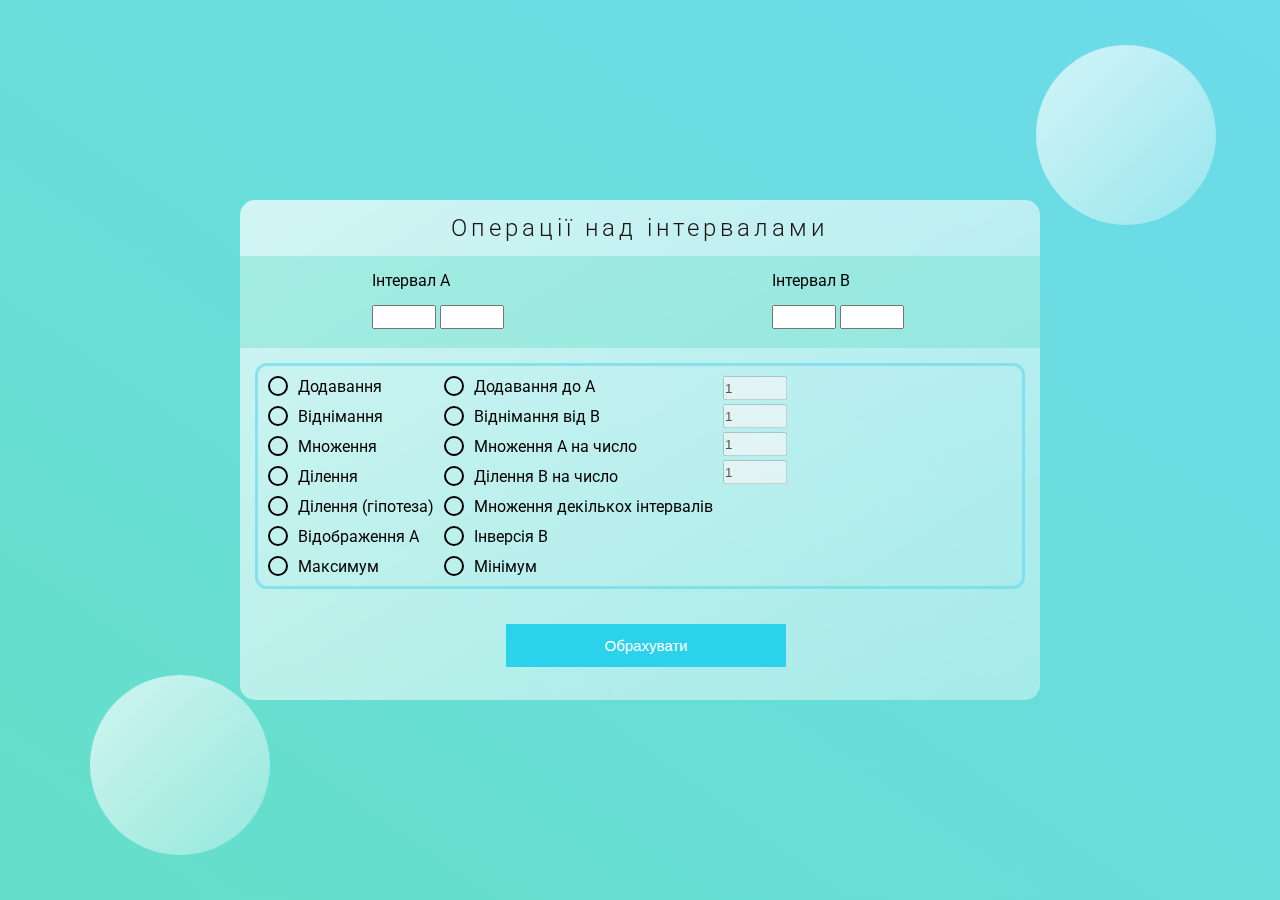
<file: index.html>
<!DOCTYPE html>
<html lang="ru">

<head>
    <meta charset="UTF-8">
    <meta name="viewport" content="width=device-width, initial-scale=1.0">
    <link rel="preconnect" href="https://fonts.gstatic.com">
    <link href="https://fonts.googleapis.com/css2?family=Roboto:wght@300;500&display=swap" rel="stylesheet">
    <link rel="stylesheet" href="styles.css">
    <link rel="stylesheet" href="modal.css">
    <title>Document</title>
</head>

<body>
    <div class="window">
        <div class="title">
            <h2>Операції над інтервалами</h2>
        </div>
        <div class="row-1">
            <div class="interval">
                <p>Інтервал А</p>
                <div class="intervalBody">
                    <input class="numInput" type="number" id="a1">
                    <input class="numInput" type="number" id="a2">
                </div>


            </div>
            <div class="interval">
                <p>Інтервал B</p>
                <div class="intervalBody">
                    <input class="numInput" type="number" id="b1">
                    <input class="numInput" type="number" id="b2">
                </div>
            </div>


        </div>
        <div class="row-2">
            <form class="operations">
                <ul class="operation-1">

                    <li class="radio-group">
                        <label for="sum" class="radio">
                            <input type="radio" id="sum"  name="radioField" class="radio__input">
                            <div class="radio__radio"></div>
                                Додавання
                        </label>
                    </li>
                    <li class="radio-group">
                        <label for="sub" class="radio">
                            <input type="radio" id="sub"  name="radioField" class="radio__input">
                            <div class="radio__radio"></div>
                                Віднімання
                        </label>

                    </li>
                    <li class="radio-group">
                        <label for="multy" class="radio">
                            <input type="radio" id="multy"  name="radioField" class="radio__input">
                            <div class="radio__radio"></div>
                            Множення
                        </label>
                    </li>
                    <li class="radio-group">
                        <label for="divs1" class="radio">
                            <input type="radio" id="divs1"  name="radioField" class="radio__input">
                            <div class="radio__radio"></div>
                            Ділення
                        </label>

                    </li>
                    <li class="radio-group">
                        <label for="divs2" class="radio">
                            <input type="radio" id="divs2"  name="radioField" class="radio__input">
                            <div class="radio__radio"></div>
                            Ділення (гіпотеза)
                        </label>
                    </li>
                    <li class="radio-group">
                        <label for="showA" class="radio">
                            <input data-check="forA"  type="radio" id="showA"  name="radioField" class="radio__input">
                            <div class="radio__radio"></div>
                            Відображення А
                        </label>
                    </li>

                    <li class="radio-group">
                        <label for="max" class="radio">
                            <input type="radio" id="max"  name="radioField" class="radio__input">
                            <div class="radio__radio"></div>
                            Максимум
                        </label>

                    </li>
                </ul>
                <ul class="operation-2">
                    <li class="radio-group">
                        <label for="sumToA" class="radio">
                            <input   data-check="forA" type="radio" id="sumToA"  name="radioField" class="radio__input">
                            <div class="radio__radio"></div>
                            Додавання до A
                        </label>

                    </li>
                    <li class="radio-group">
                        <label for="subFromB" class="radio">
                            <input data-check="forB" type="radio" id="subFromB"  name="radioField" class="radio__input">
                            <div class="radio__radio"></div>
                            Віднімання від B
                        </label>

                    </li>
                    <li class="radio-group">
                        <label for="multTo" class="radio">
                            <input data-check="forA"  type="radio" id="multTo"  name="radioField" class="radio__input">
                            <div class="radio__radio"></div>
                            Множення A на число
                        </label>
                    </li>
                    <li class="radio-group">
                        <label for="divsTo" class="radio">
                            <input data-check="forB" type="radio" id="divsTo"  name="radioField" class="radio__input">
                            <div class="radio__radio"></div>
                            Ділення B на число
                        </label>

                    </li>
                    <li class="radio-group">
                        <label for="multyMode" class="radio">
                            <input type="radio" id="multyMode"  name="radioField" class="radio__input">
                            <div class="radio__radio"></div>
                            Множення декількох інтервалів
                        </label>
                    </li>

                    <li class="radio-group">
                        <label for="inv" class="radio">
                            <input data-check="forB" type="radio" id="inv"  name="radioField" class="radio__input">
                            <div class="radio__radio"></div>
                            Інверсія B
                        </label>

                    </li>
                    <li class="radio-group">
                        <label for="min" class="radio">
                            <input type="radio" id="min"  name="radioField" class="radio__input">
                            <div class="radio__radio"></div>
                            Мінімум
                        </label>
                    </li>
                </ul>

                <div class="operation-3">
                    <input class="extra-input" type="number" value="1" disabled id="inp-sumToA">
                    <input class="extra-input" type="number" value="1"disabled id="inp-subFromB">
                    <input class="extra-input" type="number" value="1"disabled id="inp-multTo">
                    <input class="extra-input" type="number" value="1" disabled id="inp-divsTo">
                </div>

            </form>

        </div>
        <div class="footer">
            <button id="calculate" class="btn calculate-btn">Обрахувати</button>
           

        </div>
        <!-- <div class="goal-result">results :


        </div> -->
    </div>
    <div class="circle1"> </div>
    <div class="circle2"> </div>

</body>
<script src="js/base.js"> </script>
<script src="js/modal.js"></script>
<script src="js/confirm.js"></script>


<script src="main.js"></script>

</html>
</file>
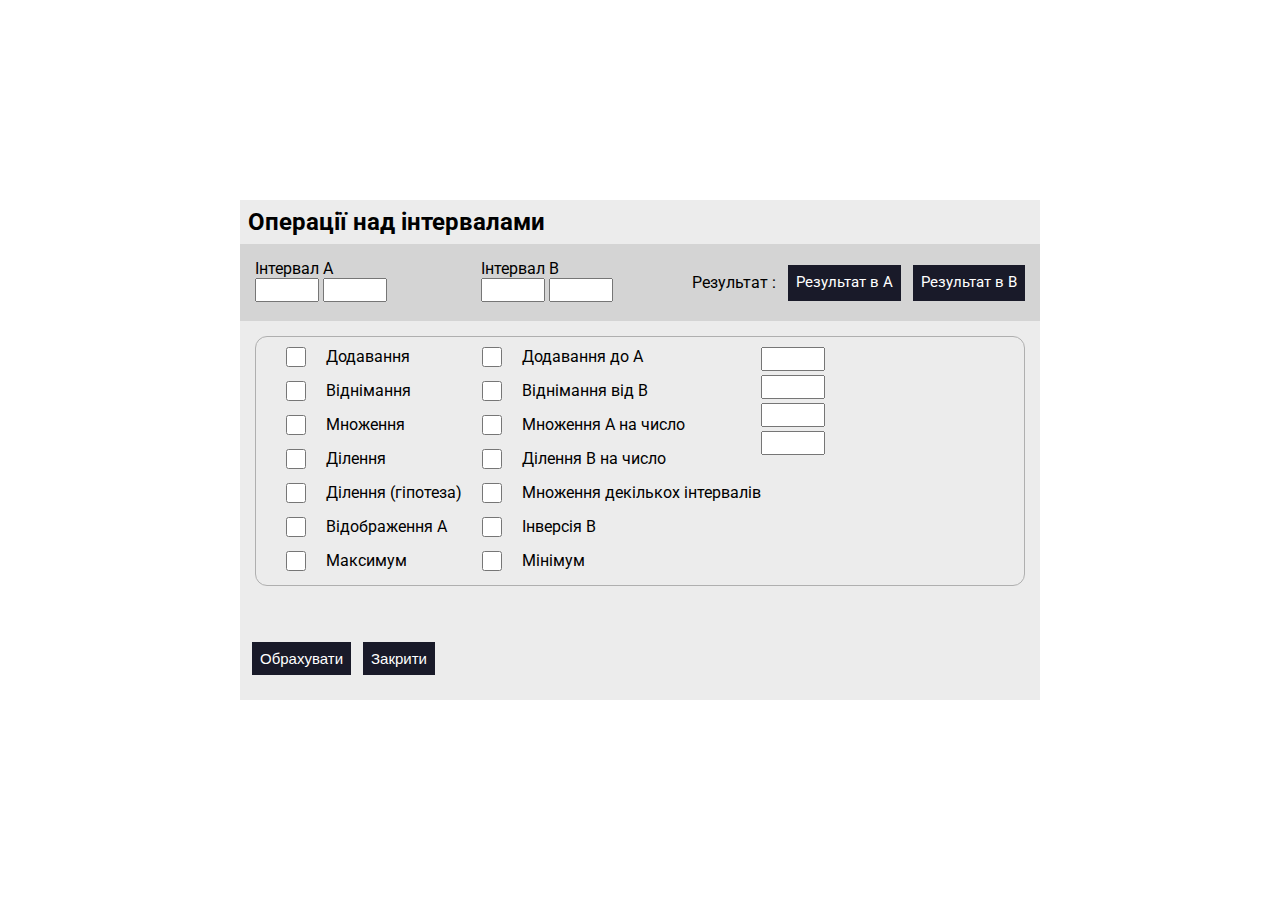
<file: intervals-master/index.html>
<!DOCTYPE html>
<html lang="ru">

<head>
    <meta charset="UTF-8">
    <meta name="viewport" content="width=device-width, initial-scale=1.0">
    <link rel="preconnect" href="https://fonts.gstatic.com">
    <link href="https://fonts.googleapis.com/css2?family=Roboto:wght@300;500&display=swap" rel="stylesheet">
    <link rel="stylesheet" href="styles.css">
    <title>Document</title>
</head>

<body>
    <div class="window">
        <div class="title">
            <h2>Операції над інтервалами</h2>
        </div>
        <div class="row-1">
            <div class="interval">
                <p>Інтервал А</p>
                <div class="intervalBody">
                    <input class="numInput" type="number" id="a1">
                    <input class="numInput" type="number" id="a2">
                </div>


            </div>
            <div class="interval">
                <p>Інтервал B</p>
                <div class="intervalBody">
                    <input class="numInput" type="number" id="b1">
                    <input class="numInput" type="number" id="b2">
                </div>
            </div>

            <div class="results">
                <p>Результат :</p>
                <a class="btn" href="#">Результат в А</a>
                <a class="btn" href="#">Результат в B</a>

            </div>
        </div>
        <div class="row-2">
            <form class="operations">
                <ul class="operation-1">
                    <li class="checkbox-group">
                        <input type="checkbox" id="sum">
                        <label for="sum">Додавання</label>
                    </li>
                    <li class="checkbox-group">
                        <input type="checkbox" id="sub">
                        <label for="sub">Віднімання</label>
                    </li>
                    <li class="checkbox-group">
                        <input type="checkbox" id="multy">
                        <label for="mult">Множення</label>
                    </li>
                    <li class="checkbox-group">
                        <input type="checkbox" id="divs-1">
                        <label for="divs-1">Ділення</label>
                    </li>
                    <li class="checkbox-group">
                        <input type="checkbox" id="divs-2">
                        <label for="divs-2">Ділення (гіпотеза) </label>
                    </li>
                    <li class="checkbox-group">
                        <input type="checkbox" id="show-a">
                        <label for="show-a">Відображення А</label>
                    </li>
                    <li class="checkbox-group">
                        <input type="checkbox" id="max">
                        <label for="max">Максимум</label>
                    </li>
                </ul>
                <ul class="operation-2">
                    <li class="checkbox-group">
                        <input type="checkbox" id="sumToA">
                        <label for="sumToA">Додавання до A</label>
                    </li>
                    <li class="checkbox-group">
                        <input type="checkbox" id="subFromB">
                        <label for="subFromB">Віднімання від B</label>
                    </li>
                    <li class="checkbox-group">
                        <input type="checkbox" id="multTo">
                        <label for="multTo">Множення A на число</label>
                    </li>
                    <li class="checkbox-group">
                        <input type="checkbox" id="divsTo">
                        <label for="divsTo">Ділення B на число</label>
                    </li>
                    <li class="checkbox-group">

                        <input type="checkbox" id="multyMode">
                        <label for="multyMode">Множення декількох інтервалів</label>
                    </li>
                    <li class="checkbox-group">

                        <input type="checkbox" id="inv">
                        <label for="inv">Інверсія B</label>
                    </li>
                    <li class="checkbox-group">

                        <input type="checkbox" id="min">
                        <label for="min">Мінімум</label>
                    </li>


                </ul>
                <div class="operation-3">
                    <input type="number" id="inp-sumToA">
                    <input type="number" id="inp-subFromB">
                    <input type="number" id="inp-multTo">
                    <input type="number" id="inp-divsTo">
                </div>

            </form>
            <div class="graphic">

            </div>
        </div>
        <div class="footer">
            <button id="calculate" class="btn">Обрахувати</button>
            <button class="btn">Закрити</button>

        </div>
    </div>
</body>
<script src="main.js"></script>

</html>
</file>
<file: styles.css>
* {
    margin: 0;
    padding: 0;
}

body {
    font-family: 'Roboto', sans-serif;
    height: 100vh;
    min-height: 500px;
    background:linear-gradient(to right top,#65dfc9,#6cdbeb);
    display: flex;
    align-items: center;
    justify-content: center;
}

.window {
    width: 800px;
    height: 500px;  
    background:linear-gradient(to right bottom,rgba(255,255,255,0.7),rgba(255,255,255,0.4));
    display: flex;
    flex-direction: column;
    position: relative;
    border-radius:15px;
    backdrop-filter: blur(2rem);

    z-index: 3;
}

.circle1,.circle2{
    background:linear-gradient(to right bottom,rgba(255,255,255,0.7),rgba(255,255,255,0.3));
    height: 180px;
    width:180px;
    border-radius: 50%;
    position: absolute;
    z-index: 2;

}
.circle1{
    top:5%;
    right:5%;
}
.circle2{
    bottom:5%;
    left:7%;
}
.radio-group {
    display: flex;
    flex-direction: row;
    justify-content: flex-start;
    align-items: flex-start;
}

.radio-group:not(:last-of-type) {
    margin-bottom: 10px;
}

.title {
    text-align: center;
    color:rgb(29, 19, 19);    
    padding: 14px;
}
.title h2{
    letter-spacing: 4px;
    font-weight: 300;
}

.row-1 {
    display: flex;
    justify-content: space-around;
    background: rgba(101, 223, 201,0.4);
}

a {
    text-decoration: dashed;
}

.radio {
    display: inline-flex;
    align-items: center;
    cursor: pointer;
    margin-right: 10px;
}

.radio__input {
    display: none;
}

.radio__radio {
    width: 1.25em;
    height: 1.25em;
    border: 2px solid #000000;
    border-radius: 50%;
    margin-right: 10px;
    box-sizing: border-box;
    padding: 2px;
}

.radio__radio::after {
    content: "";
    width: 100%;
    height: 100%;
    display: block;
    background-color: #65dfc9;
    border-radius: 50%;
    transform: scale(0);
    transition: transform 0.1s ease-in;
}

.radio__input:checked+.radio__radio::after {
    transform: scale(1);
}

.btn {
 
    background-color: #2cd1eb;    
    box-shadow: 12px 12px 45px -32px rgba(0, 0, 0, 0.75);
    padding: 8px;
    color: #fff;
    border: none;
    font-size: 15px;
    display: block;
    margin-left: 12px;
    cursor: pointer;
    transition: background-color 0.2s ease;
}

.btn:hover {
    background-color: #6a7cac;
}

.intervalBody {
    display: flex;
}

.interval {
    margin: 15px;
}

.numInput {
    margin-right: 4px;
    margin-top: 15px;
    
}

.results {
    display: flex;
    align-items: center;
    margin-right: 15px;
}

a {
    min-height: 20px;
}

.operations {
    padding: 10px;
    display: flex;
    margin: 15px;
    border-radius: 12px;
    border: 3px solid rgba(108, 219, 235,0.7);
}


.operation-1,
.operation-2,
.operation-3 {
    display: flex;
    flex-direction: column;
}

input {
    display: block;
    width: 60px;
    height: 20px;
    margin-bottom: 4px;
}

.goal-result {
    width: 250px;
    height: 500px;
    position: absolute;
    right: 0;
    bottom: 10px;
    background: rgb(178, 173, 240);
}

canvas {
    margin: 15px;
}

.graphics {
    margin-top: 10px;
    display: flex;
    flex-direction: column;
    align-items: center;
}

.calculate-btn{
    display: inline-block;
    margin-top: 20px;
    width: 280px;
    padding: 13px;
    font-size: 15px;
}
.footer {
    width:100%;
    text-align: center;;
}
</file>
<file: modal.css>
.modal-window.open,
.modal-window.open .window__content {
    opacity: 1;
    z-index: 200;
}

.modal-window.hide,
.modal-window.hide .window__content {
    opacity: 1;
    z-index: 200;
}

.modal-window.open .window__content {
    transform: translateY(20px);
}

.modal-window.open {
    background-color: rgba(0, 0, 0, 0.5);
}

.modal-window.hide .window__content {
    transform: translateY(-200px);
}

.modal-window.hide {
    background-color: rgba(0, 0, 0, 0);
}


.modal-window,
.window__content {
    opacity: 0;
    z-index: -1;
}

.modal-window {
    background-color: rgba(0, 0, 0, 0);
    position: fixed;
    top: 0;
    left: 0;
    right: 0;
    bottom: 0;
    transition: background-color 0.2s ease-in;
}

.window__content {
    background-color: #fff;
    width: 600px;
    min-width: 320px;
    border-radius: 5px;
    transform: translateY(-200px);
    margin: 0 auto;
    transition: transform 0.2s ease-in;
}

.window__header {
    display: flex;
    justify-content: space-between;
    padding: 14px 20px 7px 20px;
    border-bottom: 1px solid rgba(66, 66, 66, 0.1);
}

.window__text {
    padding: 14px 20px 4px 20px;
}

.col {
    display: flex;
    margin: 25px 10px 25px 10px;
    justify-content: space-around;
}

.main__title {
    text-align: center;
}





.modal-btn {
    background-color: #191a29;
    float: right;
    cursor: pointer;
    border: 1px solid #fff;
    font-weight: 300;
    min-width: 120px;    
    margin-right: 10px;
    padding: 8px 16px;
    font-size: 15px;
    border-radius: 10px;
    color: #fff;
    transition: all 0.3s ease;
}

.modal-btn:hover {
    background: rgb(204, 204, 204);
    color: #000;
}

.window__footer {
    text-align: right;
    padding: 6px 20px 15px 20px;
    height:30px;
    margin-top: 15px;
    border-top: 1px solid rgba(66, 66, 66, 0.1);
}

.modal-close {
    font-size: 32px;
    line-height: 1;
    cursor: pointer;
}
</file>
<file: intervals-master/styles.css>
*{
    margin: 0;
    padding: 0;

}
body{
    font-family: 'Roboto', sans-serif;
    height: 100vh;
    min-height: 500px;
    display: flex;
    align-items: center;
    justify-content: center;
}
.window{
    width: 800px;
    height: 500px;
    background: #ececec;
    display: flex;
    flex-direction: column;
    position: relative;
    
}
.checkbox-group {
    display: flex;
    flex-direction: row;
    justify-content: flex-start;
    align-items: flex-start;
  }
  
  .checkbox-group:not(:last-of-type) {
    margin-bottom: 10px;
  }  
 
.title{
    padding: 8px;
}
 
.row-1{
    display: flex;
    justify-content:space-between;
    background: #d4d4d4;
}
a{
    text-decoration: dashed;
}
.btn{
    background: #191a29;
    padding: 8px;
    color: #fff;
    border: none;
    font-size: 15px;
    display: block;    
    margin-left: 12px;
    cursor:pointer;
    transition: background-color 0.3s ease;

}
.btn:hover{
    background-color: #6a6dac;
}
.intervalBody{
    display: flex;
}
.interval{
    margin: 15px;
}
.numInput{
    margin-right: 4px;
}
.results{    
    display: flex;
    align-items: center;
    margin-right: 15px;
}
a{
   min-height: 20px;

}
.operations{
    padding: 10px;
    border-radius: 12px;
    border: 1px solid rgb(175, 175, 175);
}

.operations{
    display: flex;
    margin: 15px;
}
.operation-1,.operation-2,.operation-3{
    display: flex;
    flex-direction: column;
}
input{
    display: block;
    width: 60px;
    height: 20px;
    margin-bottom: 4px;
}
.footer{
    display: flex;    
    position: absolute;
    bottom: 25px;
    
}
</file>
